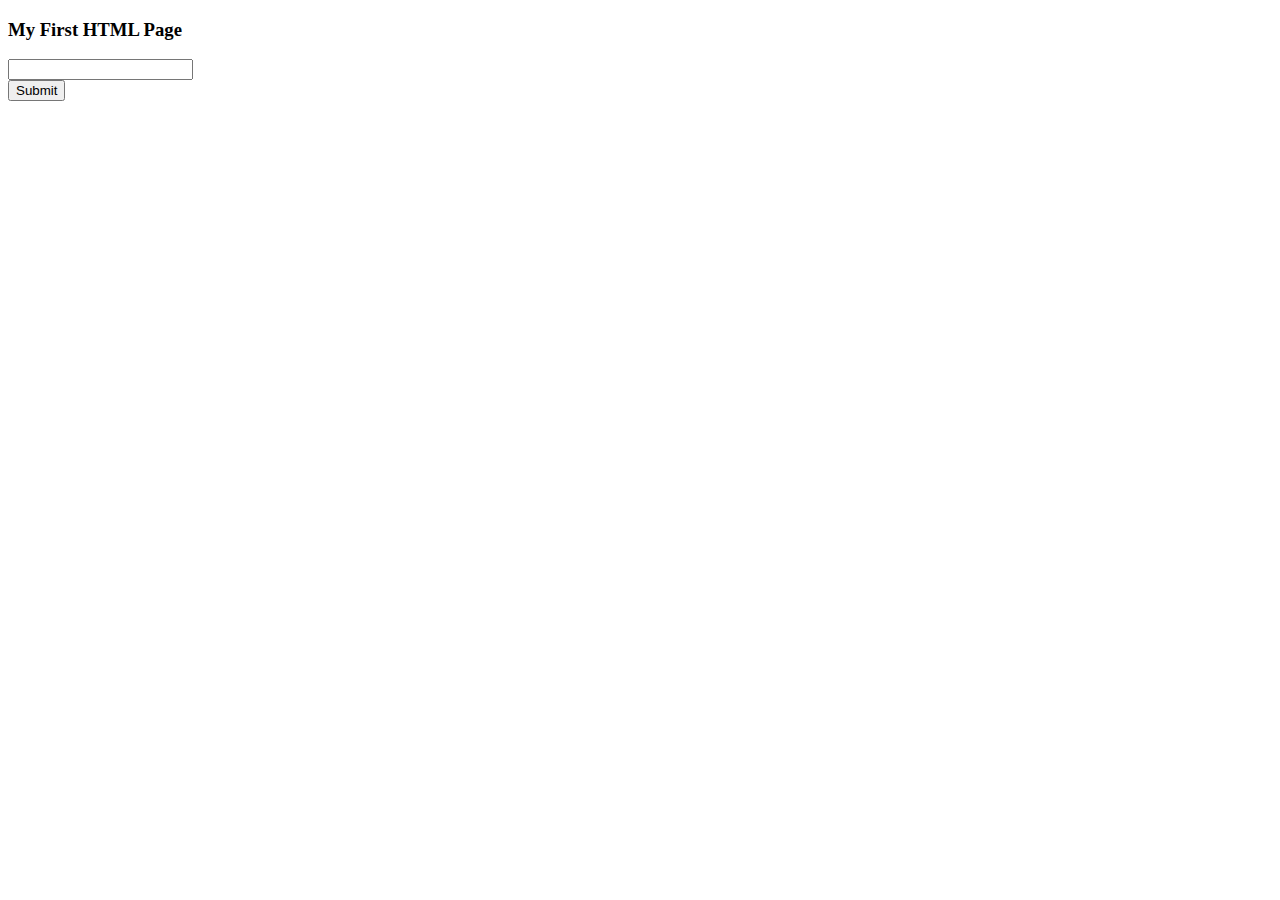
<file: 03 - JQuery Crush Course/HtmlPageStartUp/HtmlPageStartUp/wwwroot/Index.html>
﻿<!DOCTYPE html>
<html>
<head>
  <meta charset="utf-8" />
  <title>My First HTML Page</title>
  <script src="Js/jquery-3.2.1.js"></script>
</head>
<body>
  <h3>My First HTML Page</h3>
  <input id="uiName" type="text" />
  <br />
  <input id="uiSubmit" type="button" value="Submit" />

</body>
</html>
<script>
  $('#uiSubmit').click(function () {
    var name = $('#uiName').val();
    alert('Hi ' + name + ',  Welcome to the class! ');
  });
</script>
</file>
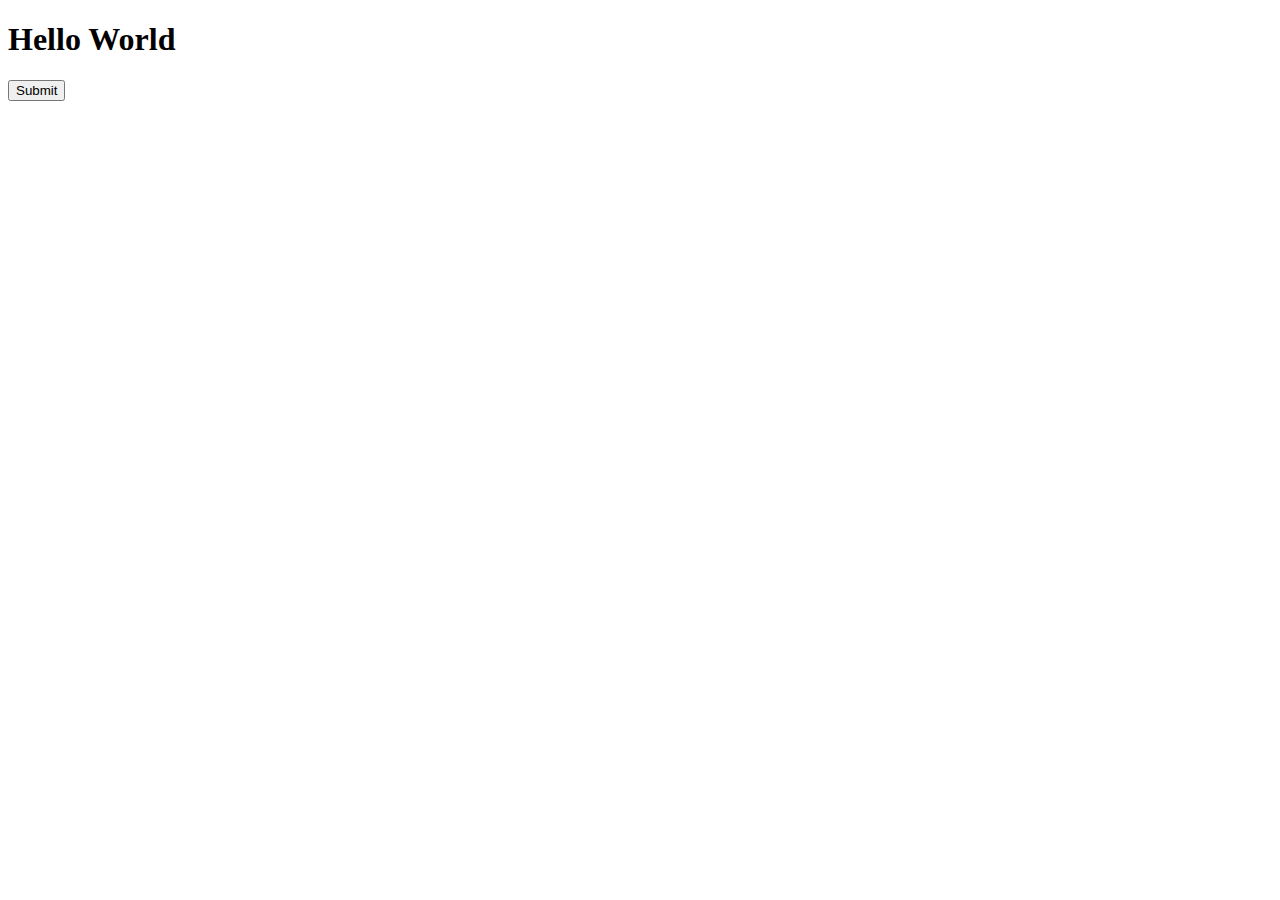
<file: 01 - First JavaScript/HtmlPageStartUp/HtmlPageStartUp/wwwroot/JsExamples/ScriptOnaPage.html>
﻿<!DOCTYPE html>
<html>
<head>
  <meta charset="utf-8" />
  <title>Hello World!</title>
</head>
<body>
  <h1>Hello World </h1>
  <!--script tag tells browser to register JavaScrip blogs-->
  <input type="button" value="Submit" onclick="myFunction()" />
  <script type="text/javascript">
      function myFunction() {
        var index = 1;
        console.log("myFunction -> index", index)
        
         alert("Hello World!");
      }
  </script>
</body>
</html>
</file>
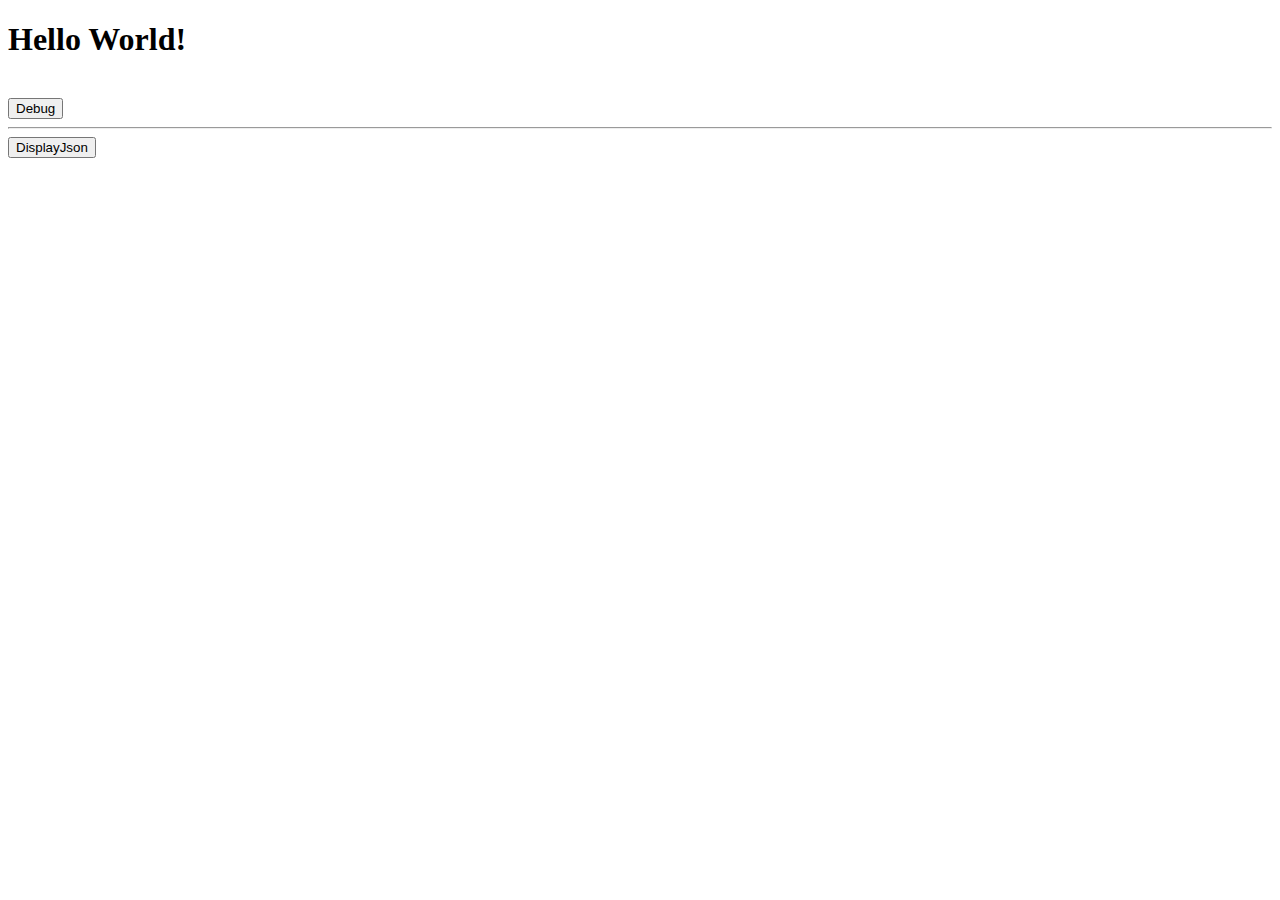
<file: 02 - JavaScript Crush Course/HtmlPageStartUp/HtmlPageStartUp/wwwroot/JsExamples/Json.html>
﻿<!DOCTYPE html>
<html>
<head>
   <meta charset="utf-8" />
   <title>Hello World</title>
</head>
<body>
   <h1>Hello World!</h1>
   <br />
   <div id="uiInfo"></div>
   <input type="button" value="Debug" onclick="myFunction()" />
   <hr />

   <div id="uiEmployeeInfo"></div>
   <input type="button" value="DisplayJson" onclick="onDisplayJson()" />
   <script>
      // employee object
      var employee = {};
      employee.Name = "Mike Koc";
      employee.City = "Los Angeles";
      employee.State = "LA";
   </script>
   <!-- script tag tells browser to register JavaScrip blogs -->
   <script type="text/javascript">
      function myFunction() {
         var info = document.getElementById("uiInfo");
         info.innerHTML = JSON.stringify(employee);
         console.dir(employee);
         console.log("employee= " + JSON.stringify(employee));
         alert(JSON.stringify(employee));
      }

      function onDisplayJson() {
         let employeeReturn = returnJson();
         var info = document.getElementById("uiEmployeeInfo");

         info.innerHTML = JSON.stringify(employeeReturn);
         console.log("employeeJson= ");
         console.dir(employeeReturn);
      }

      function returnJson() {
         var employee= {
            "firstName": "John",
               "lastName": "Kocer",
                  "address": {
               "streetAddress": "One Microsoft Way",
                  "city": "Los Angeles",
                     "state": "LA",
                        "postalCode": 80021
            },
            "phoneNumbers": [
               "212 555-4434",
               "846 555-9967"
            ]

         }

         return employee;
      }
   </script>
</body>
</html>
</file>
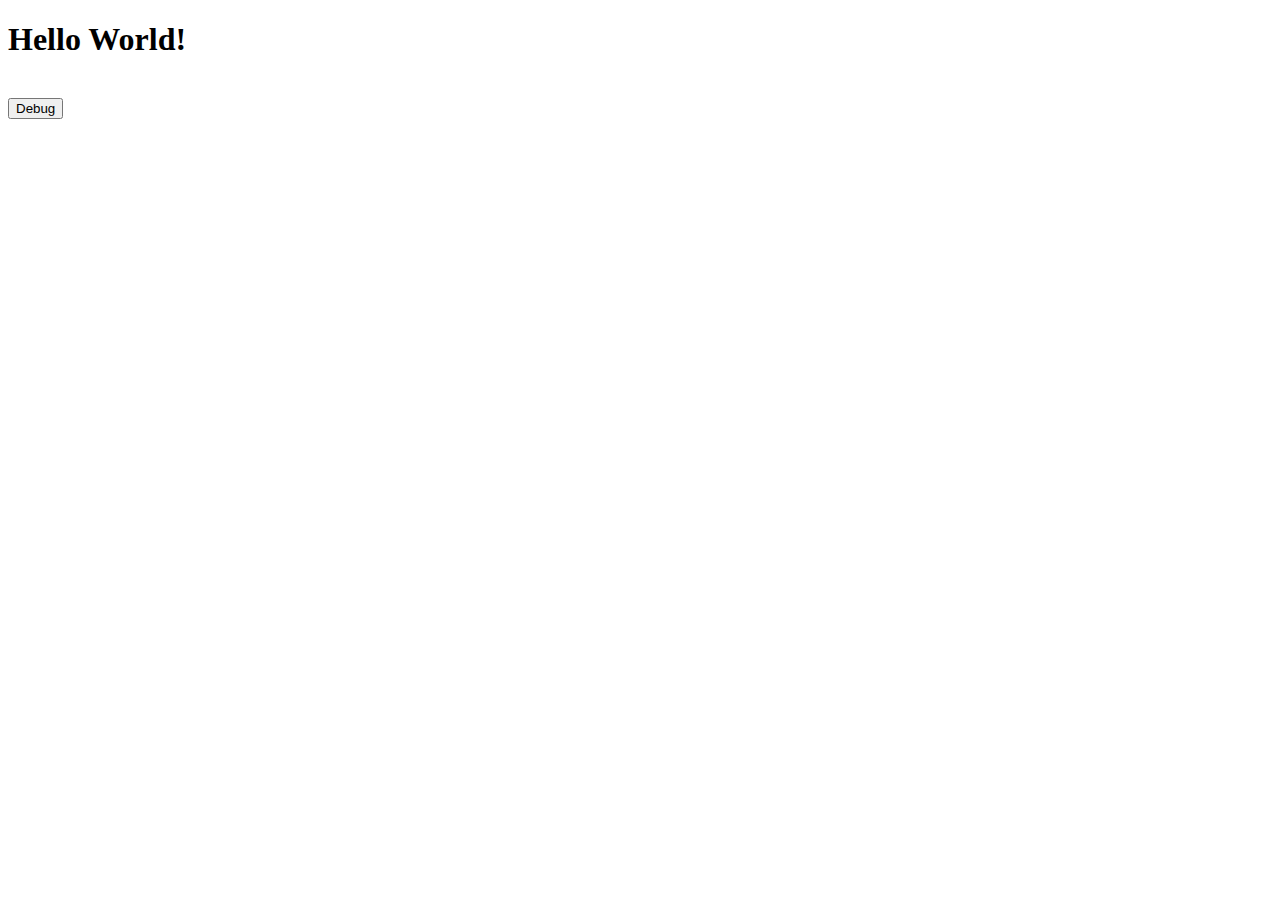
<file: 02 - JavaScript Crush Course/HtmlPageStartUp/HtmlPageStartUp/wwwroot/JsExamples/Objects.html>
﻿<!DOCTYPE html>
<html>
<head>
   <meta charset="utf-8" />
   <title>Hello World</title>
</head>
<body>
   <h1>Hello World!</h1>
   <br />
   <div id="uiInfo"></div>
   <input type="button" value="Debug" onclick="myFunction()" />
   <script>
      // employee object
      var employee = {};
      employee.Name = "Mike Koc";
      employee.City = "Los Angeles";
      employee.State = "LA";

      // using object literals
      var myObject = {
         name: "Nancy",
         city: "New York"
      };
   </script>
   <!-- script tag tells browser to register JavaScrip blogs -->
   <script type="text/javascript">
      function myFunction() {
         var info = document.getElementById("uiInfo");
         info.innerHTML = JSON.stringify(employee);
         console.dir(employee);
         console.log("employee= " + JSON.stringify(employee));
         alert(JSON.stringify(employee));
      }

     
   </script>
</body>
</html>
</file>
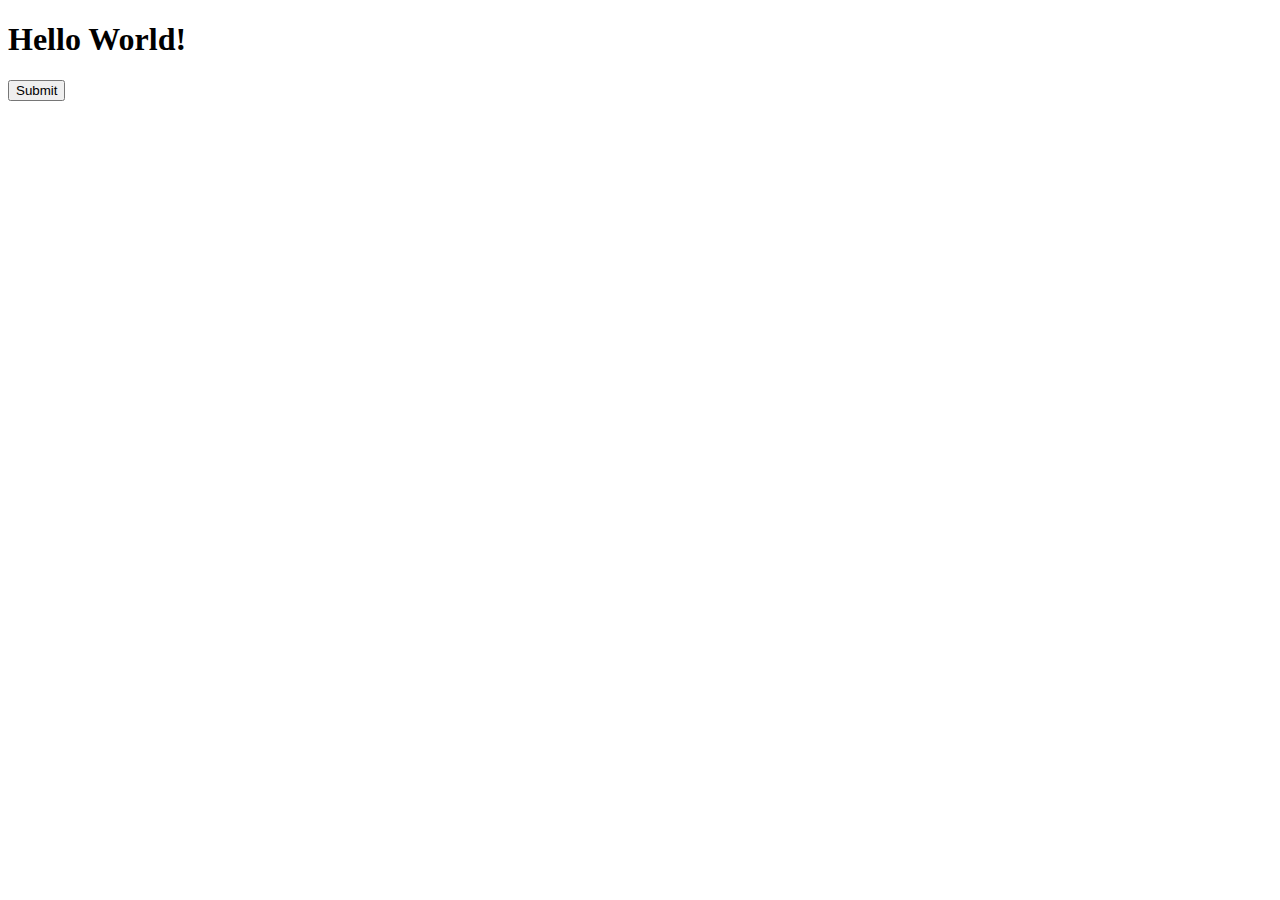
<file: 02 - JavaScript Crush Course/HtmlPageStartUp/HtmlPageStartUp/wwwroot/JsExamples/ReferenceExternalScript.html>
﻿<!DOCTYPE html>
<html>
<head>
   <meta charset="utf-8" />
   <title>Hello World</title>
</head>
<body>
   <h1>Hello World!</h1>
   <input type="button" value="Submit" onclick="myFunction()" />

</body>
</html>
<!-- reference the ReferenceExternalScript.js script file -->
<script src="ReferenceExternalScript.js"></script>
</file>
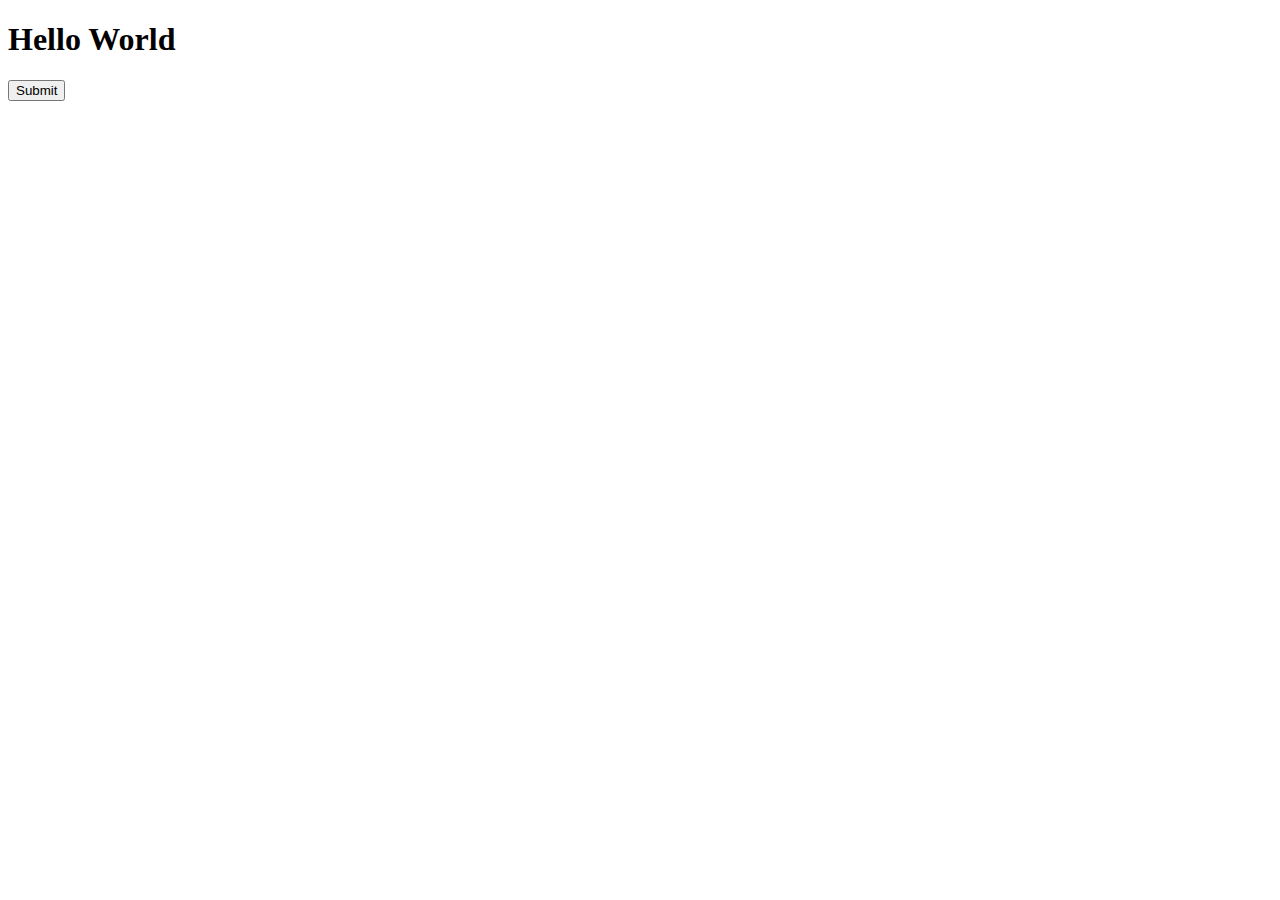
<file: 02 - JavaScript Crush Course/HtmlPageStartUp/HtmlPageStartUp/wwwroot/JsExamples/ScriptOnaPage.html>
﻿<!DOCTYPE html>
<html>
<head>
  <meta charset="utf-8" />
  <title>Hello World!</title>
</head>
<body>
  <h1>Hello World </h1>
  <!--script tag tells browser to register JavaScrip blogs-->
  <input type="button" value="Submit" onclick="myFunction()" />
  <script type="text/javascript">
    function myFunction() {
      alert("Hello World!");
    }
  </script>
</body>
</html>
</file>
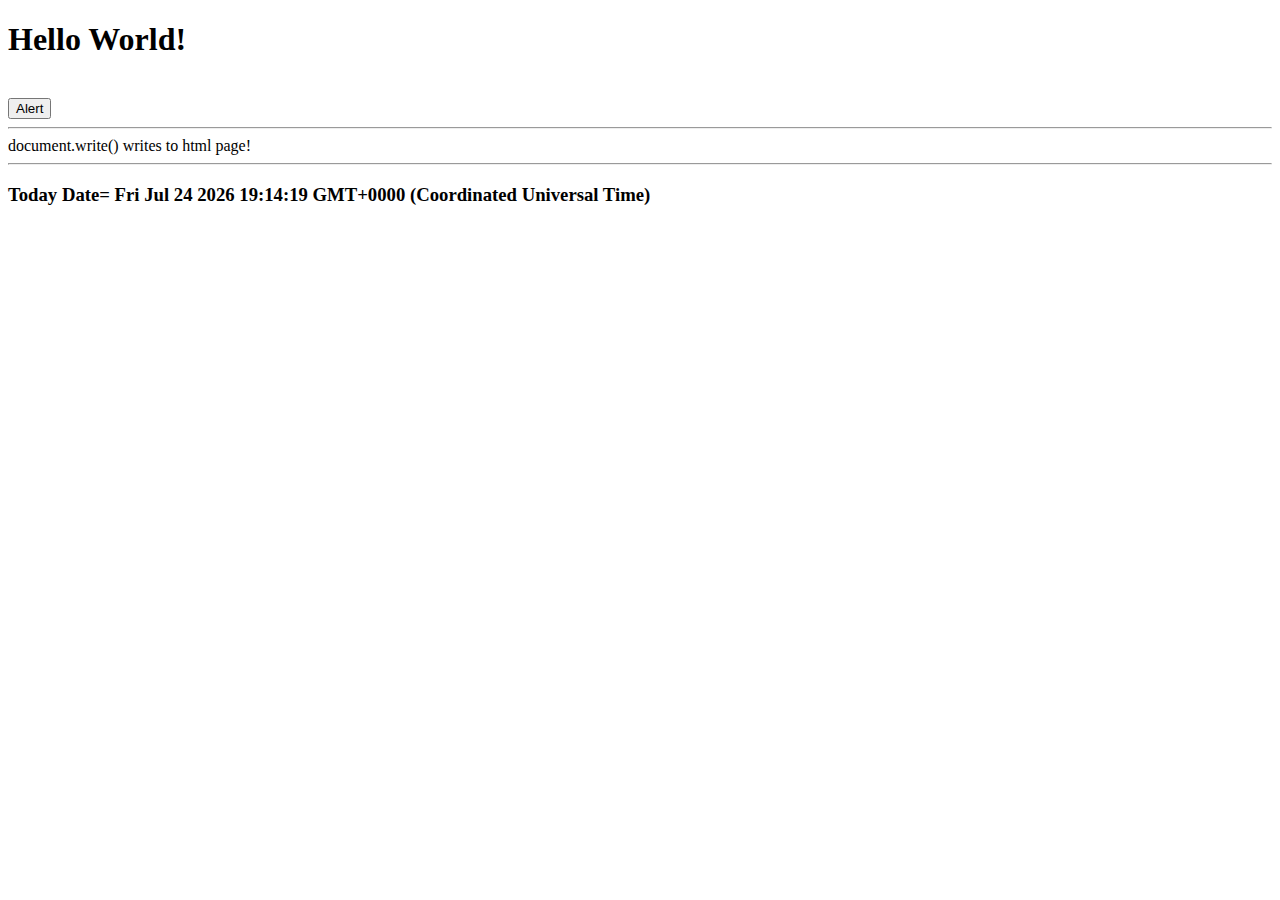
<file: 02 - JavaScript Crush Course/HtmlPageStartUp/HtmlPageStartUp/wwwroot/JsExamples/SimpleJava.html>
﻿<!DOCTYPE html>
<html>
<head>
   <meta charset="utf-8" />
   <title>Hello World</title>
</head>
<body>
   <h1>Hello World!</h1>
   <br />
   <input type="button" value="Alert"  onclick="myFunction()" />
   <script>
      document.write("<hr>");
      document.write("document.write() writes to html page! ");
      document.write("<hr>");
      document.write("<h3>");
      document.write("Today Date= " + new Date().toString());
      document.write("</h3>");
      //document.w      
      console.log("console.log writes to browser console window");
      console.log("This is a statement");
      console.log("This is a statement");
      
   </script>
   <!-- This is a html multiline comments  
      script tag tells browser to register JavaScrip blogs -->
   <script type="text/javascript">
      /* This is a multine comment
      starts with slash start
      function myFunction() {
         window.alert("alert() writes to alert box!");
      }

      Multiline comments ends with * slash
      */

      console.log("console.log writes to browser console window");
      console.log("This is a statement");
      console.log("This is a statement");
   </script>
</body>
</html>
</file>
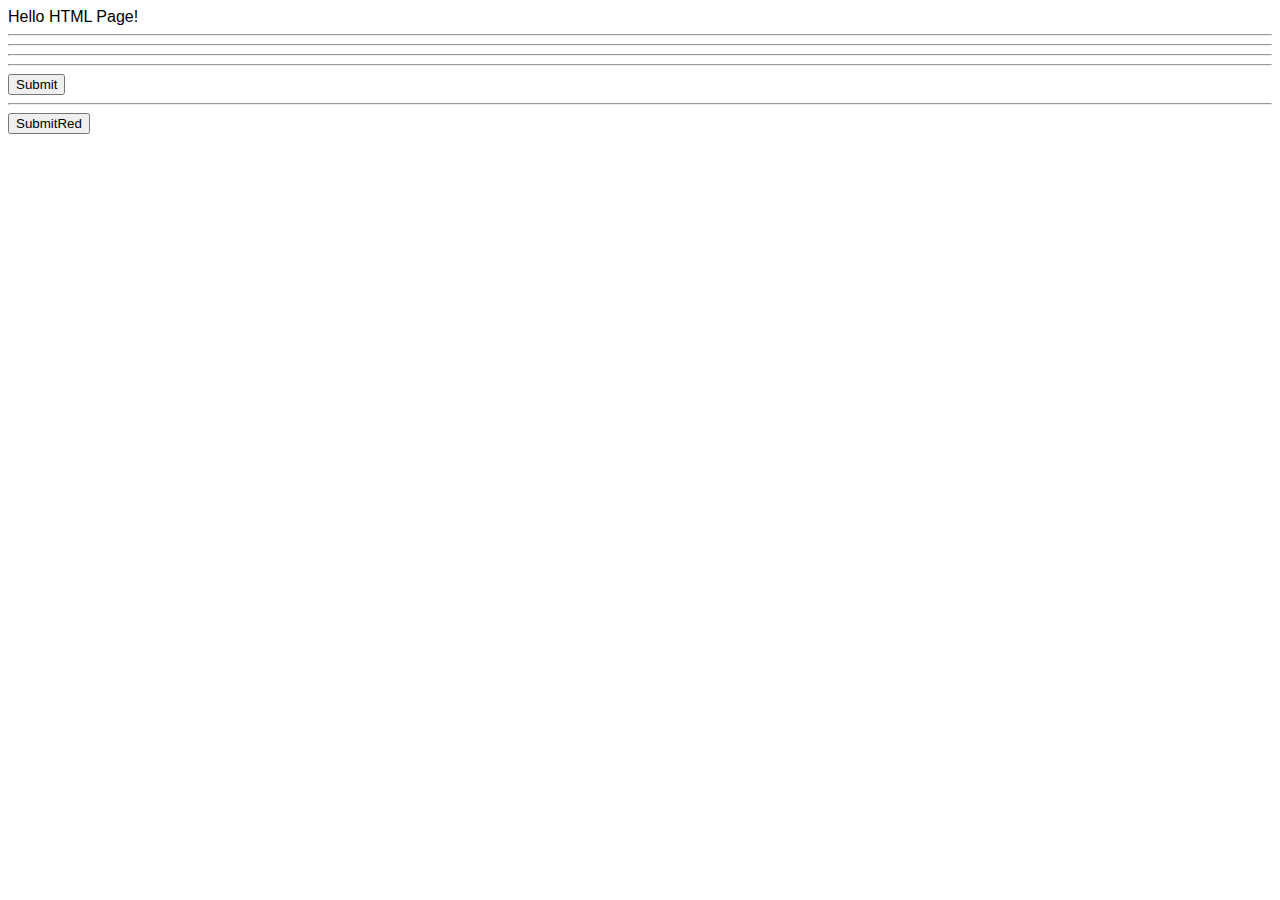
<file: 02 - JavaScript Crush Course/HtmlPageStartUp/HtmlPageStartUp/wwwroot/JsExamples/SingleDoubleQuote.html>
﻿<!DOCTYPE html>
<html>
<head>
   <meta charset="utf-8" />
   <!--<script src="lib/jquery/dist/jquery.js"></script>
   <script src="lib/jquery-validation/dist/jquery.validate.js"></script>-->
   <!--<script src="lib/jquery-validation/dist/additional-methods.js"></script>-->
   <title></title>
   <style>
      body {
         font-family: Arial, Sans-serif;
      }

      .error {
         color: red;
         font-family: verdana, Helvetica;
      }
   </style>
</head>
<body>
   Hello HTML Page!
   <hr />
   <div id="uiEmployeeDebug"></div>
   <hr />


   <hr />
   <div id="uiEmployeeTemp"></div>
   <hr />

   <input type="button" value="Submit" onclick="storeEmployeeInDivAsAtribute()" />
   <hr />
   <input type="button" value="SubmitRed" onclick="storeEmployeeInDivAsAtributeDoubleQoute()" />
   <script>
      // ------------------
      var stringValue1 = 'abc';
      var stringValue2 = "abc";
      if (stringValue1 == stringValue2)
         console.log("== They are the same")
      else
         console.log("== They are NOT the same")

      if (stringValue1 === stringValue2)
         console.log("=== They are the same")
      else
         console.log("=== They are NOT the same")
      ///  == They are the same
      ///  === They are the same

      //document.getElementById("uiEmployeeDebug").html(JSON.stringify(employee));
   </script>
</body>
</html>
<script type="text/javascript">
      var employee = {
         name: 'John',
         city: 'Raleigh',
         age: 20
      };

      function storeEmployeeInDivAsAtribute() {
         var employeeStringify = document.getElementById("uiEmployeeDebug").innerHTML = JSON.stringify(employee);

         var panelDiv = '<div id="uiPanel" data-name=' + employee.name + ' data-city=' + employee.city + ' data-age=' + employee.age + ' >' + employeeStringify + '</div>';

         document.getElementById("uiEmployeeTemp").innerHTML = panelDiv;
         console.log(document.getElementById("uiEmployeeTemp").innerHTML);

         //var employeeName = document.getElementById("uiEmployeeTemp").getAttribute("data-name");
         var employeeName = document.getElementById("uiPanel");
         console.log('employee.name= ' + employeeName.dataset.name);

      }

      function storeEmployeeInDivAsAtributeDoubleQoute() {
         var employeeStringify = document.getElementById("uiEmployeeDebug").innerHTML = JSON.stringify(employee);

         var panelDiv = "<div id=\"uiPanel\" style=\"color:red\"  data-name=" + employee.name + " data-city=" + employee.city + " data-age=" + employee.age + " >" + employeeStringify + "</div>";

         document.getElementById("uiEmployeeTemp").innerHTML = panelDiv;
         console.log(document.getElementById("uiEmployeeTemp").innerHTML);

         //var employeeName = document.getElementById("uiEmployeeTemp").getAttribute("data-name");
         var employeeName = document.getElementById("uiPanel");
         console.log('employee.name= ' + employeeName.dataset.name);

      }
</script>
</file>
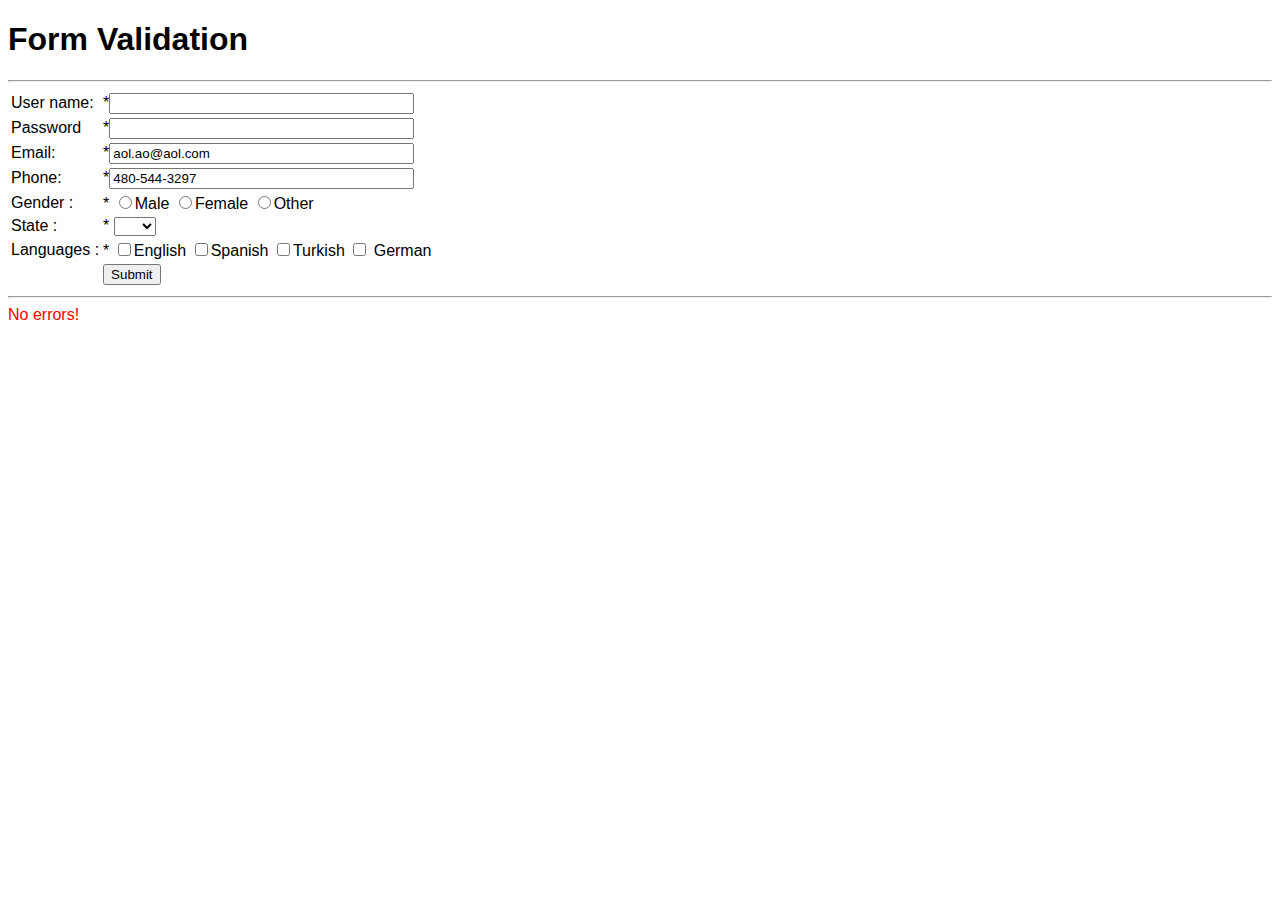
<file: 03 - JQuery Crush Course/HtmlPageStartUp/HtmlPageStartUp/wwwroot/JqueryExamples/FormValidation.html>
﻿<!DOCTYPE html>
<html>
<head>
   <meta charset="utf-8" />
   <script src="../Js/jquery-3.2.1.js"></script>
   <title></title>
   <style>
      body { font-family: Arial, Sans-serif; }
      .error { color: red; font-family: verdana, Helvetica; }
   </style>
</head>
<body>
   <h1> Form Validation</h1>
   <hr />
   <form name="demo" onsubmit="return validateFormOnSubmit(this)" action="test.htm">
      <table summary="Demonstration form">
         <tbody>
            <tr>
               <td><label for="username">User name:</label></td>
               <td>*<input id="uiUserName" size="35" maxlength="50" type="text" /></td>
            </tr>
            <tr>
               <td><label for="pwd">Password</label></td>
               <td>*<input id="uiPassword" size="35" maxlength="25" type="password" /></td>
            </tr>
            <tr>
               <td><label for="email">Email:</label></td>
               <td>*<input id="uiEmail" size="35" maxlength="30" type="text" value="aol.ao@aol.com" /></td>
            </tr>
            <tr>
               <td><label for="phone">Phone:</label></td>
               <td>*<input id="uiPhone" name="phone" size="35" maxlength="25" type="text" value="480-544-3297" /></td>
            </tr>

            <tr>
               <td>
                  <label for="from">Gender :</label>
               </td>
               <td>
                  *
                  <input type="radio" name="genderGroup" id="uiMale" value=1 />Male
                  <input type="radio" name="genderGroup" id="uiFemale" value=2 />Female
                  <input type="radio" name="genderGroup" id="uiOther" value=3 />Other
               </td>
            </tr>
            <tr>
               <td>
                  <label for="from">State :</label>
               </td>
               <td>
                  *
                  <select id="uiStates">
                     <option value="0"></option>
                     <option value="1">CA</option>
                     <option value="2">AZ</option>
                     <option value="2">NY</option>
                     <option value="2">NC</option>
                  </select>
               </td>
            </tr>
            <tr>
               <td>
                  <label for="from">Languages  :</label>
               </td>
               <td>
                  *
                  <input type="checkbox" name="languageGroup" value="english" />English
                  <input type="checkbox" name="languageGroup" value="spanish" />Spanish
                  <input type="checkbox" name="languageGroup" value="turkish" />Turkish
                  <input type="checkbox" name="languageGroup" value="german" /> German
               </td>
            </tr>
            <tr>
               <td>&nbsp;</td>
               <td><input name="Submit" value="Submit" type="button" onclick="return validateForm()" /></td>
               <td>&nbsp;</td>
            </tr>
         </tbody>
      </table>
   </form>
   <hr />
   <div id="uiError"></div>

   <div id="msg" class="error">No errors!</div>
</body>
</html>
<script type="text/javascript">
   var user = {
      userName: "",
      password: "",
      email: "",
      phone: "",
      gender: "",
      state: "",
      languages: [],
      userName: "",
   }


   function validateForm() {

      var errors = "";

      var newUser = user;
      newUser.languages = []; //clear object array

      // validate userName
      var userNameField = $('#uiUserName');
      if ($.trim(userNameField.val()).length <= 1) {
         errors = errors + '<br> Enter User Name!';
      } else {
         newUser.userName = $.trim(userNameField.val());
      }

      // validate email
      var emailField = $('#uiEmail').val();
      if (!validateEmail(emailField)) {
         errors = errors + '<br> Please Enter valid email adress!';
      } else {
         newUser.email = $.trim(emailField);
      }

      // validate phoneNumber
      var phoneField = $('#uiPhone').val();
      if (!validatePhone(phoneField)) {
         errors = errors + '<br> Please Enter valid phone number!';
      } else {
         newUser.phone = $.trim(phoneField);
      }

      // validate password
      var passwordField = $('#uiPassword');
      console.dir(passwordField.val());
      console.log("passwordField.length= " + passwordField.val().length);
      if (passwordField.val().length < 4) {
         errors = errors + '<br> You must enter a more then 4 character  Password!';
      } else {
         newUser.password = $.trim(passwordField.val());
      }

      // validate radio boxes
      var genderFields = $('input[name="genderGroup"]:checked');
      if (genderFields.length === 0) {
         errors = errors + '<br> You must check at least one gender!';
      } else {
         newUser.gender = $.trim(genderFields.val());
      }

      // validate select
      var statesFields = $('#uiStates option:selected');
      console.dir(statesFields.val());
      if (statesFields.val() == 0) {
         errors = errors + '<br> You must select a State!';
      } else {
         newUser.state = $.trim(statesFields.val());
      }

      // validate check boxes
      var languageFields = $('input[name="languageGroup"]:checked');
      console.dir(languageFields);
      if (languageFields.length === 0) {
         errors = errors + '<br> You must check at least one language!';
      } else {
         var languageSelectedArray = $('input[name="languageGroup"]:checked').map(function () {
            return $(this).val();
         }).get();



         languageSelectedArray.forEach(function (item, index) {
            console.log("language= " + item);
            newUser.languages.push(item);
         }
         )
      }

      if (errors != "") {
         $("#uiError").html(errors).css("color", "red");
         return false;
      }
      console.log(errors);

      errors = "NO ERRORS!";
      $('#msg').html(JSON.stringify(newUser));

      $("#uiError").html(errors).css("color", "green");
      return true;
   }

   function validateEmail(email) {
      if ($.trim(email).length < 4)
         return false;
      var filter = /^([\w-\.]+)@((\[[0-9]{1,3}\.[0-9]{1,3}\.[0-9]{1,3}\.)|(([\w-]+\.)+))([a-zA-Z]{2,4}|[0-9]{1,3})(\]?)$/;
      if (filter.test(email)) {
         return true;
      }
      else {
         return false;
      }
   }

   function validatePhone(phone) {
      if ($.trim(phone).length < 4)
         return false;
      var filter = /\(?([0-9]{3})\)?([ .-]?)([0-9]{3})\2([0-9]{4})/;
      if (filter.test(phone)) {
         return true;
      }
      else {
         return false;
      }
   }
</script>
</file>
